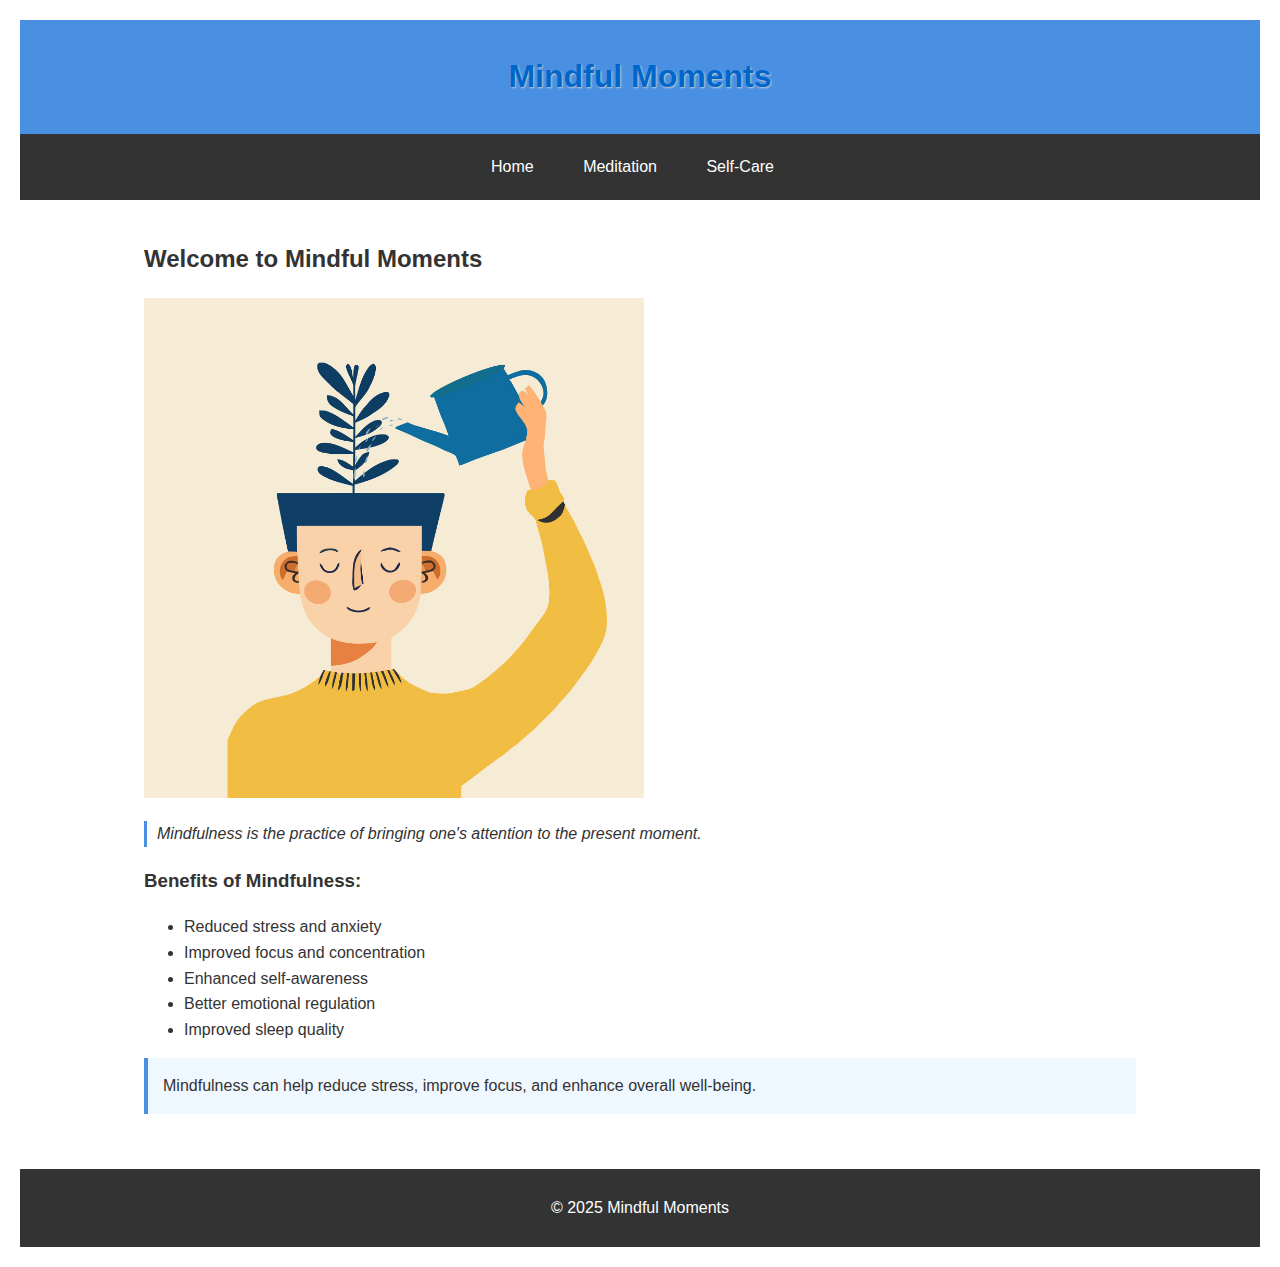
<file: Homework7/index.html>
<!DOCTYPE html>
<html lang="en">
<head>
    <meta charset="UTF-8">
    <meta name="viewport" content="width=device-width, initial-scale=1.0">
    <title>Mindful Moments - Home</title>
    <link rel="stylesheet" href="styles.css">
    <style>
        body {
            font-family: Arial, sans-serif;
            margin: 0;
            padding: 20px;
        }
        header {
            background-color: #4a90e2;
            color: white;
            text-align: center;
            padding: 10px;
        }
        nav {
            background-color: #333;
            padding: 10px;
        }
        nav a {
            color: white;
            margin-right: 15px;
            text-decoration: none;
        }
        img {
            max-width: 100%;
            height: auto;
        }
    </style>
</head>
<body>
    <header>
        <h1 style="color: #0066cc; text-shadow: 1px 1px 2px #cccccc;">Mindful Moments</h1>
    </header>
    
    <nav>
        <a href="index.html">Home</a>
        <a href="meditation.html">Meditation</a>
        <a href="self-care.html">Self-Care</a>
    </nav>
    
    <main id="main-content">
        <div class="container">
            <h2>Welcome to Mindful Moments</h2>
            
            <img src="image3.png" alt="Mindfulness illustration" width="500">
            
            <p style="font-style: italic; border-left: 3px solid #4a90e2; padding-left: 10px;">Mindfulness is the practice of bringing one's attention to the present moment.</p>
            
            <h3>Benefits of Mindfulness:</h3>
            <ul>
                <li>Reduced stress and anxiety</li>
                <li>Improved focus and concentration</li>
                <li>Enhanced self-awareness</li>
                <li>Better emotional regulation</li>
                <li>Improved sleep quality</li>
            </ul>
            
            <p class="highlight">Mindfulness can help reduce stress, improve focus, and enhance overall well-being.</p>
        </div>
    </main>
    
    <footer>
        <p>&copy; 2025 Mindful Moments</p>
    </footer>
</body>
</html>
</file>
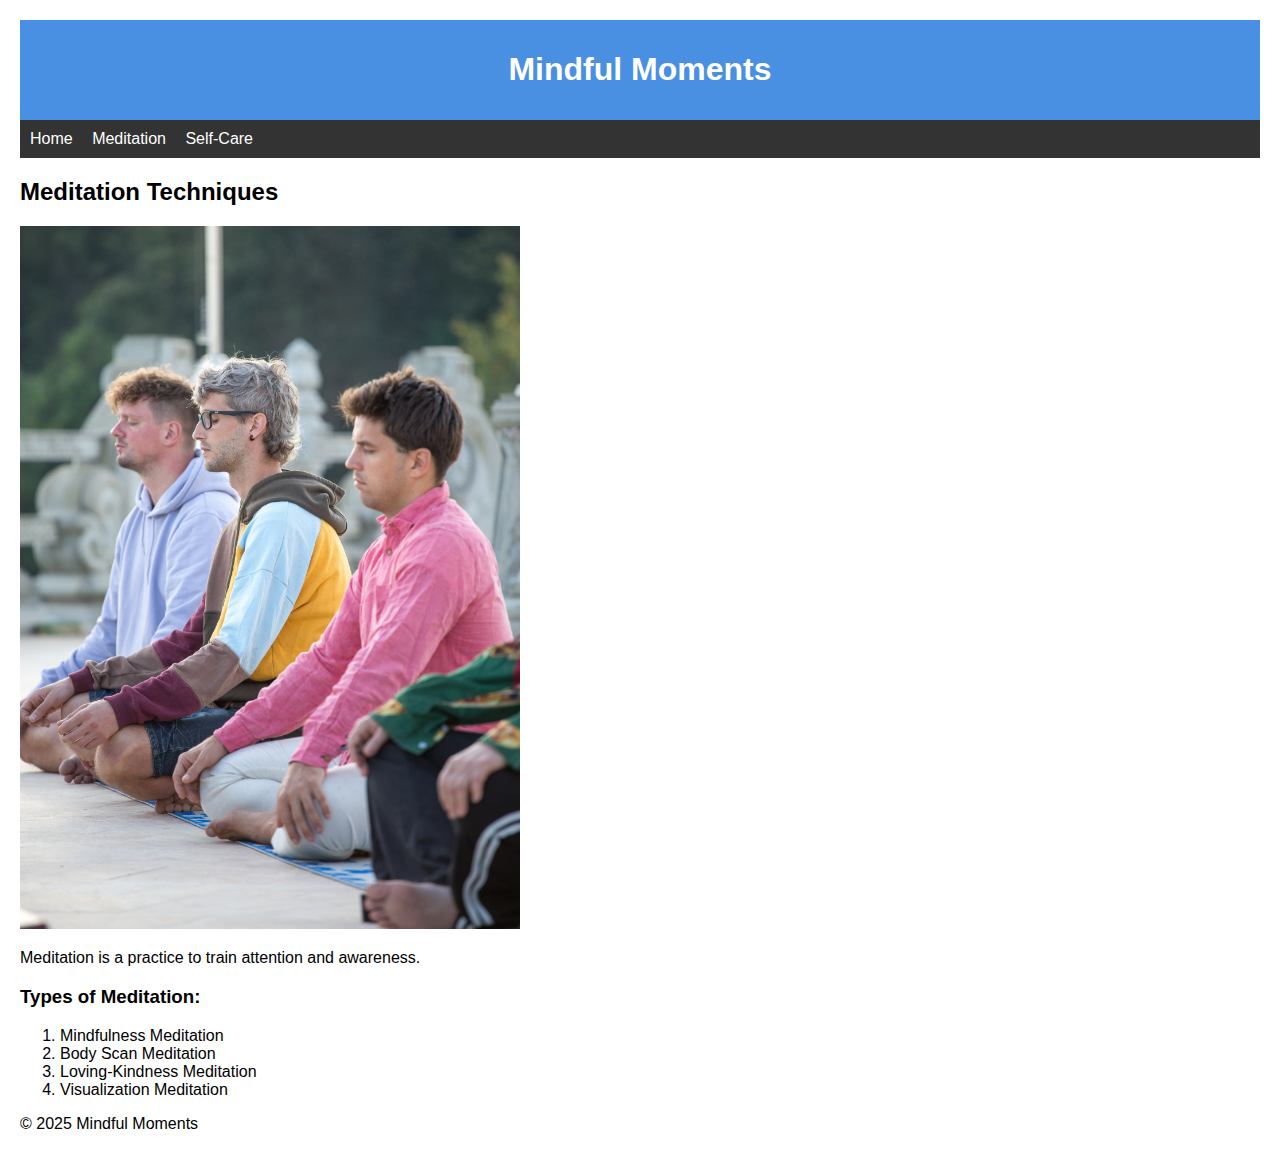
<file: Homework6/meditation.html>
<!DOCTYPE html>
<html lang="en">
<head>
    <meta charset="UTF-8">
    <meta name="viewport" content="width=device-width, initial-scale=1.0">
    <title>Mindful Moments - Meditation</title>
    <style>
        body {
            font-family: Arial, sans-serif;
            margin: 0;
            padding: 20px;
        }
        header {
            background-color: #4a90e2;
            color: white;
            text-align: center;
            padding: 10px;
        }
        nav {
            background-color: #333;
            padding: 10px;
        }
        nav a {
            color: white;
            margin-right: 15px;
            text-decoration: none;
        }
        img {
            max-width: 100%;
            height: auto;
        }
    </style>
</head>
<body>
    <header>
        <h1>Mindful Moments</h1>
    </header>
    
    <nav>
        <a href="index.html">Home</a>
        <a href="meditation.html">Meditation</a>
        <a href="self-care.html">Self-Care</a>
    </nav>
    
    <h2>Meditation Techniques</h2>
    
    <img src="image2.jpg" alt="Group meditation session" width="500">
    
    <p>Meditation is a practice to train attention and awareness.</p>
    
    <h3>Types of Meditation:</h3>
    <ol>
        <li>Mindfulness Meditation</li>
        <li>Body Scan Meditation</li>
        <li>Loving-Kindness Meditation</li>
        <li>Visualization Meditation</li>
    </ol>
    
    <footer>
        <p>&copy; 2025 Mindful Moments</p>
    </footer>
</body>
</html>
</file>
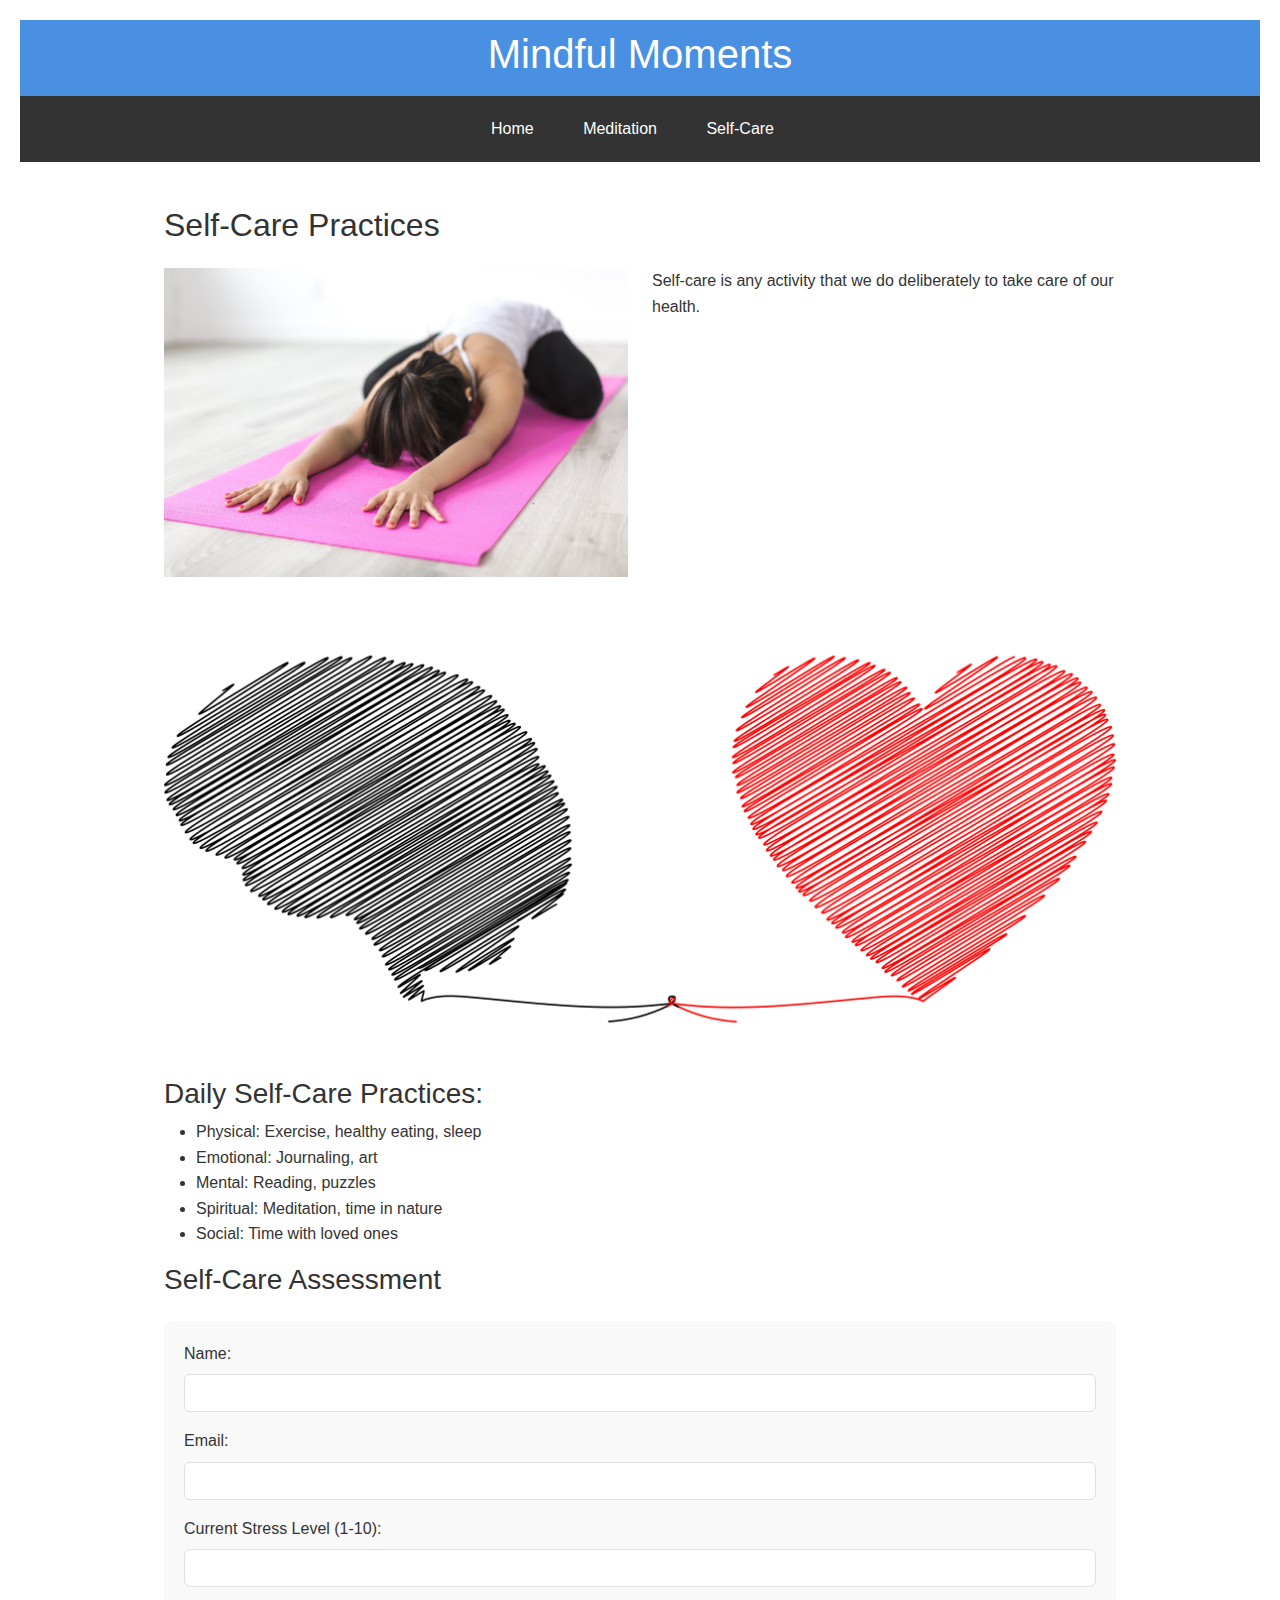
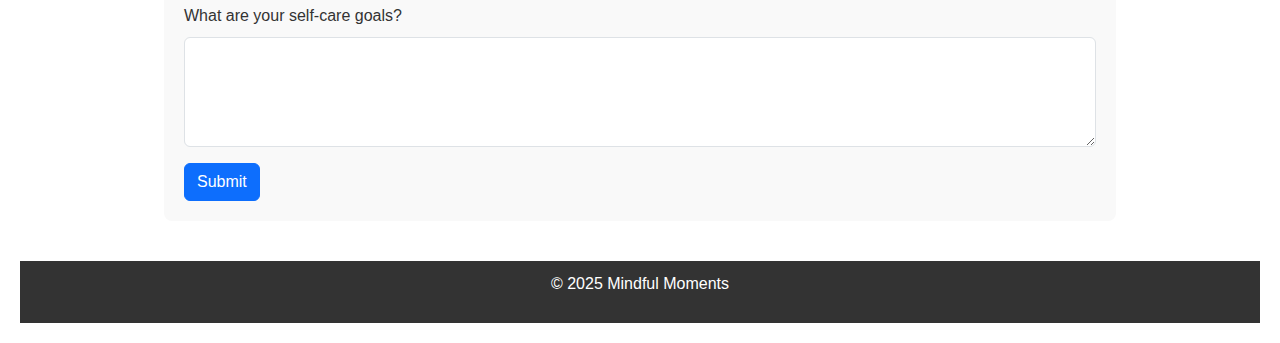
<file: Homework7/self-care.html>
<!DOCTYPE html>
<html lang="en">
<head>
    <meta charset="UTF-8">
    <meta name="viewport" content="width=device-width, initial-scale=1.0">
    <title>Mindful Moments - Self-Care</title>
    <link href="https://cdn.jsdelivr.net/npm/bootstrap@5.3.0/dist/css/bootstrap.min.css" rel="stylesheet">
    <link rel="stylesheet" href="styles.css">
    <style>
        body {
            font-family: Arial, sans-serif;
            margin: 0;
            padding: 20px;
        }
        header {
            background-color: #4a90e2;
            color: white;
            text-align: center;
            padding: 10px;
        }
        nav {
            background-color: #333;
            padding: 10px;
        }
        nav a {
            color: white;
            margin-right: 15px;
            text-decoration: none;
        }
        img {
            max-width: 100%;
            height: auto;
        }
    </style>
</head>
<body>
    <header>
        <h1>Mindful Moments</h1>
    </header>
    
    <nav>
        <a href="index.html">Home</a>
        <a href="meditation.html">Meditation</a>
        <a href="self-care.html">Self-Care</a>
    </nav>
    
    <div class="container">
        <h2 class="mt-4 mb-4">Self-Care Practices</h2>
        
        <div class="row">
            <div class="col-md-6">
                <img src="image1.jpg" alt="Person practicing yoga" class="img-fluid">
            </div>
            <div class="col-md-6">
                <p>Self-care is any activity that we do deliberately to take care of our health.</p>
            </div>
        </div>
        
        <img src="image4.png" alt="Brain and heart connection" class="img-fluid mt-4">
        
        <h3>Daily Self-Care Practices:</h3>
        <ul>
            <li>Physical: Exercise, healthy eating, sleep</li>
            <li>Emotional: Journaling, art</li>
            <li>Mental: Reading, puzzles</li>
            <li>Spiritual: Meditation, time in nature</li>
            <li>Social: Time with loved ones</li>
        </ul>
        
        <h3>Self-Care Assessment</h3>
        <form id="contact-form" class="mt-4">
            <div class="mb-3">
                <label for="name" class="form-label">Name:</label>
                <input type="text" class="form-control" id="name" required>
            </div>
            <div class="mb-3">
                <label for="email" class="form-label">Email:</label>
                <input type="email" class="form-control" id="email" required>
            </div>
            <div class="mb-3">
                <label for="stress-level" class="form-label">Current Stress Level (1-10):</label>
                <input type="number" class="form-control" id="stress-level" min="1" max="10" required>
            </div>
            <div class="mb-3">
                <label for="goals" class="form-label">What are your self-care goals?</label>
                <textarea class="form-control" id="goals" rows="4"></textarea>
            </div>
            <button type="submit" class="btn btn-primary">Submit</button>
        </form>
    </div>
    
    <footer>
        <p>&copy; 2025 Mindful Moments</p>
    </footer>
</body>
</html>
</file>
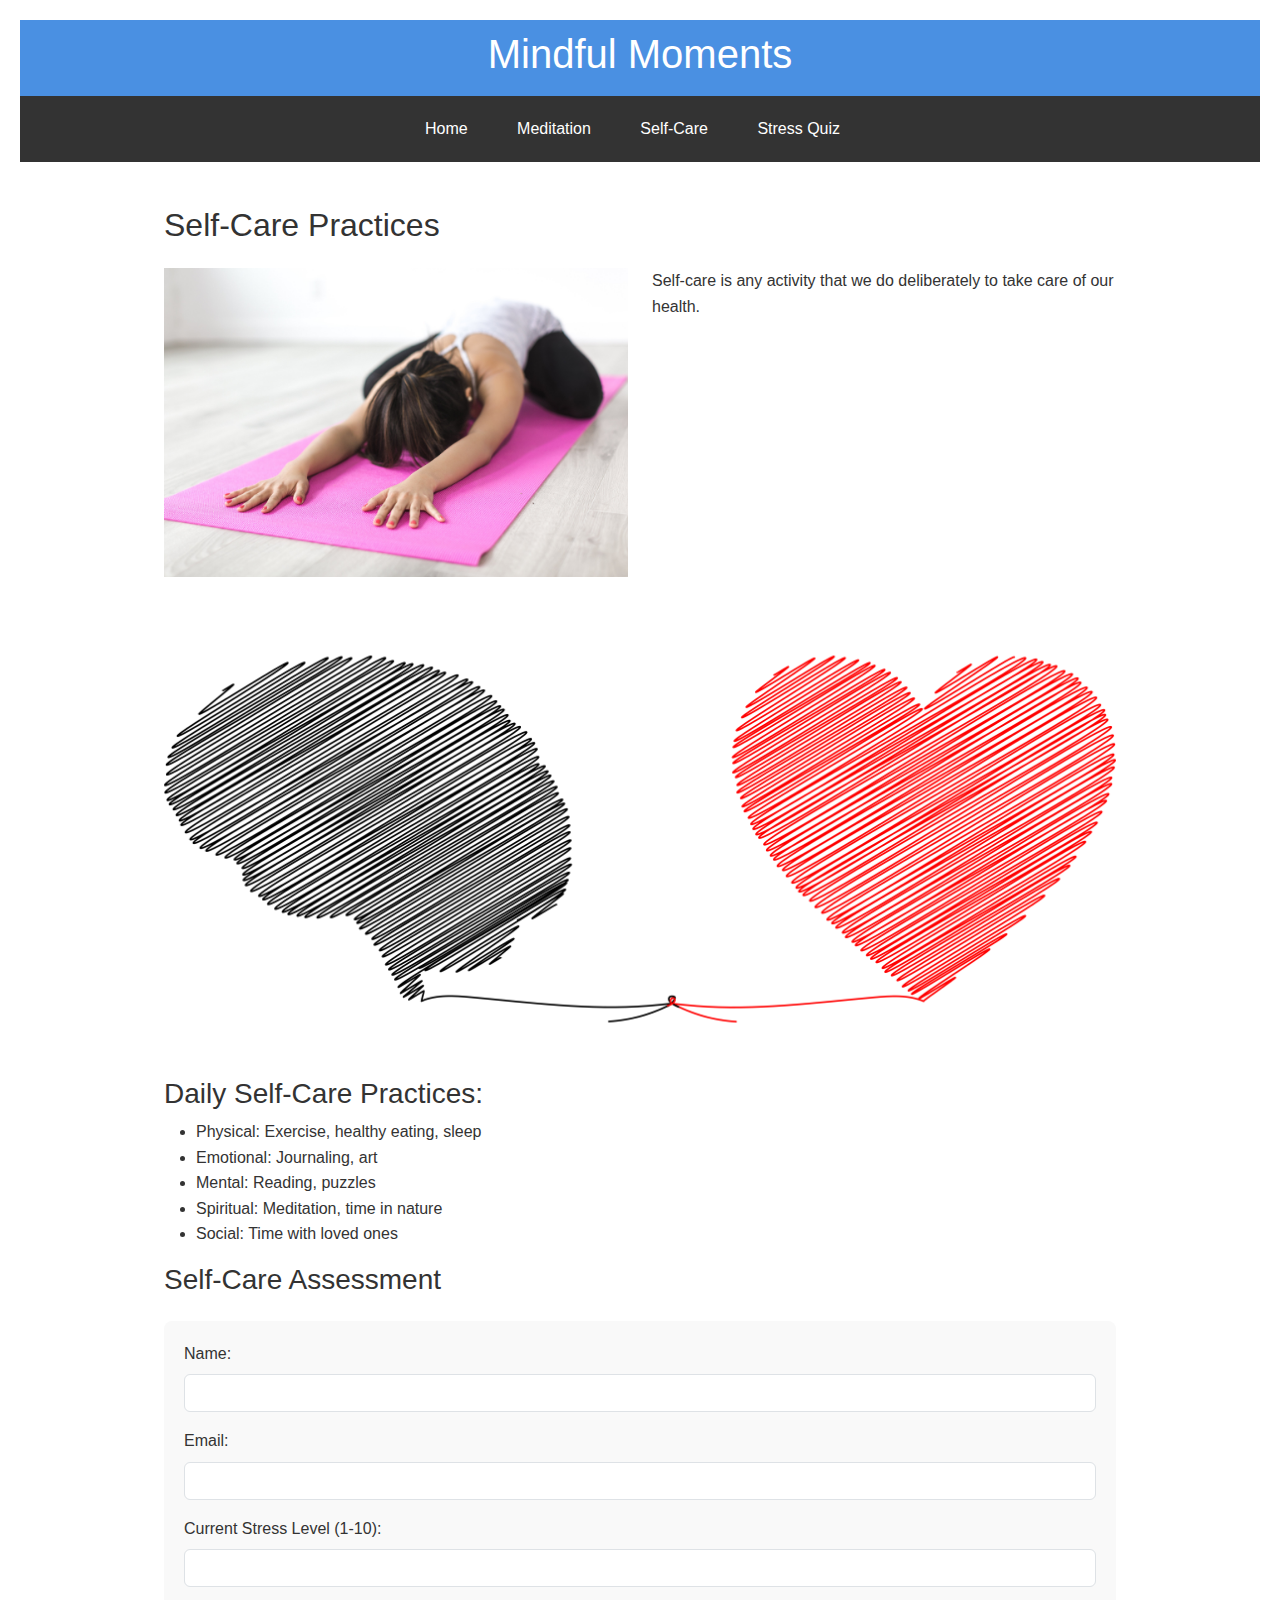
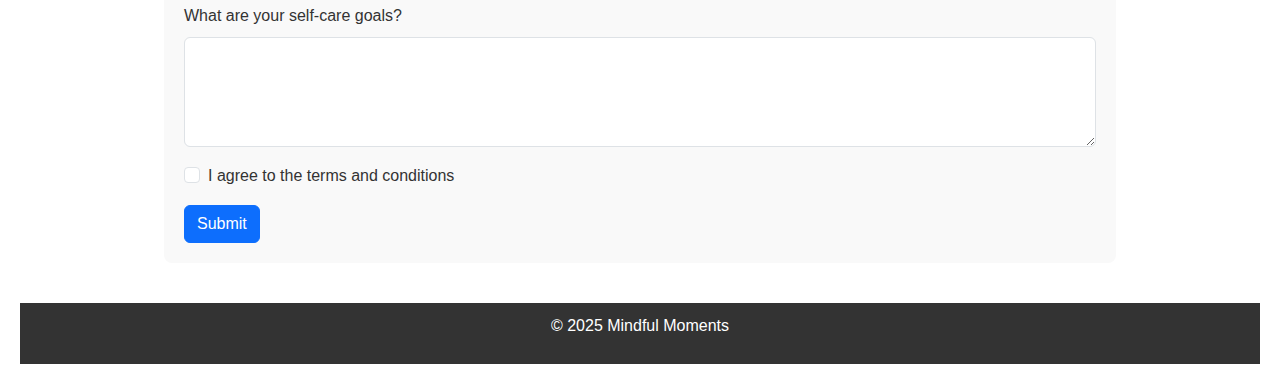
<file: Homework8/self-care.html>
<!DOCTYPE html>
<html lang="en">
<head>
    <meta charset="UTF-8">
    <meta name="viewport" content="width=device-width, initial-scale=1.0">
    <title>Mindful Moments - Self-Care</title>
    <link href="https://cdn.jsdelivr.net/npm/bootstrap@5.3.0/dist/css/bootstrap.min.css" rel="stylesheet">
    <link rel="stylesheet" href="styles.css">
    <style>
        body {
            font-family: Arial, sans-serif;
            margin: 0;
            padding: 20px;
        }
        header {
            background-color: #4a90e2;
            color: white;
            text-align: center;
            padding: 10px;
        }
        nav {
            background-color: #333;
            padding: 10px;
        }
        nav a {
            color: white;
            margin-right: 15px;
            text-decoration: none;
        }
        img {
            max-width: 100%;
            height: auto;
        }
        .error {
            border: 2px solid red !important;
        }
    </style>
</head>
<body>
    <header>
        <h1>Mindful Moments</h1>
    </header>
    
    <nav>
        <a href="index.html">Home</a>
        <a href="meditation.html">Meditation</a>
        <a href="self-care.html">Self-Care</a>
        <a href="stress-quiz.html">Stress Quiz</a>
    </nav>
    
    <div class="container">
        <h2 class="mt-4 mb-4">Self-Care Practices</h2>
        
        <div class="row">
            <div class="col-md-6">
                <img src="image1.jpg" alt="Person practicing yoga" class="img-fluid">
            </div>
            <div class="col-md-6">
                <p>Self-care is any activity that we do deliberately to take care of our health.</p>
            </div>
        </div>
        
        <img src="image4.png" alt="Brain and heart connection" class="img-fluid mt-4">
        
        <h3>Daily Self-Care Practices:</h3>
        <ul>
            <li>Physical: Exercise, healthy eating, sleep</li>
            <li>Emotional: Journaling, art</li>
            <li>Mental: Reading, puzzles</li>
            <li>Spiritual: Meditation, time in nature</li>
            <li>Social: Time with loved ones</li>
        </ul>
        
        <h3>Self-Care Assessment</h3>
        <form id="contact-form" class="mt-4" onsubmit="return validateForm()">
            <div class="mb-3">
                <label for="name" class="form-label">Name:</label>
                <input type="text" class="form-control" id="name" required>
            </div>
            <div class="mb-3">
                <label for="email" class="form-label">Email:</label>
                <input type="email" class="form-control" id="email" required>
            </div>
            <div class="mb-3">
                <label for="stress-level" class="form-label">Current Stress Level (1-10):</label>
                <input type="number" class="form-control" id="stress-level" min="1" max="10" required>
            </div>
            <div class="mb-3">
                <label for="goals" class="form-label">What are your self-care goals?</label>
                <textarea class="form-control" id="goals" rows="4"></textarea>
            </div>
            <div class="mb-3 form-check">
                <input type="checkbox" class="form-check-input" id="terms" required>
                <label class="form-check-label" for="terms">I agree to the terms and conditions</label>
            </div>
            <button type="submit" class="btn btn-primary">Submit</button>
        </form>
    </div>
    
    <footer>
        <p>&copy; 2025 Mindful Moments</p>
    </footer>

    <script>
        function validateForm() {
            let isValid = true;
            
            // Get form elements
            const name = document.getElementById('name');
            const email = document.getElementById('email');
            const terms = document.getElementById('terms');
            
            // Reset any previous error styling
            name.classList.remove('error');
            email.classList.remove('error');
            terms.classList.remove('error');
            
            // Validate name
            if (name.value.trim() === '') {
                name.classList.add('error');
                name.focus();
                isValid = false;
            }
            
            // Validate email
            if (email.value.trim() === '') {
                email.classList.add('error');
                if (isValid) {
                    email.focus();
                }
                isValid = false;
            }
            
            // Validate terms
            if (!terms.checked) {
                terms.classList.add('error');
                if (isValid) {
                    terms.focus();
                }
                isValid = false;
            }
            
            return isValid;
        }
    </script>
</body>
</html>
</file>
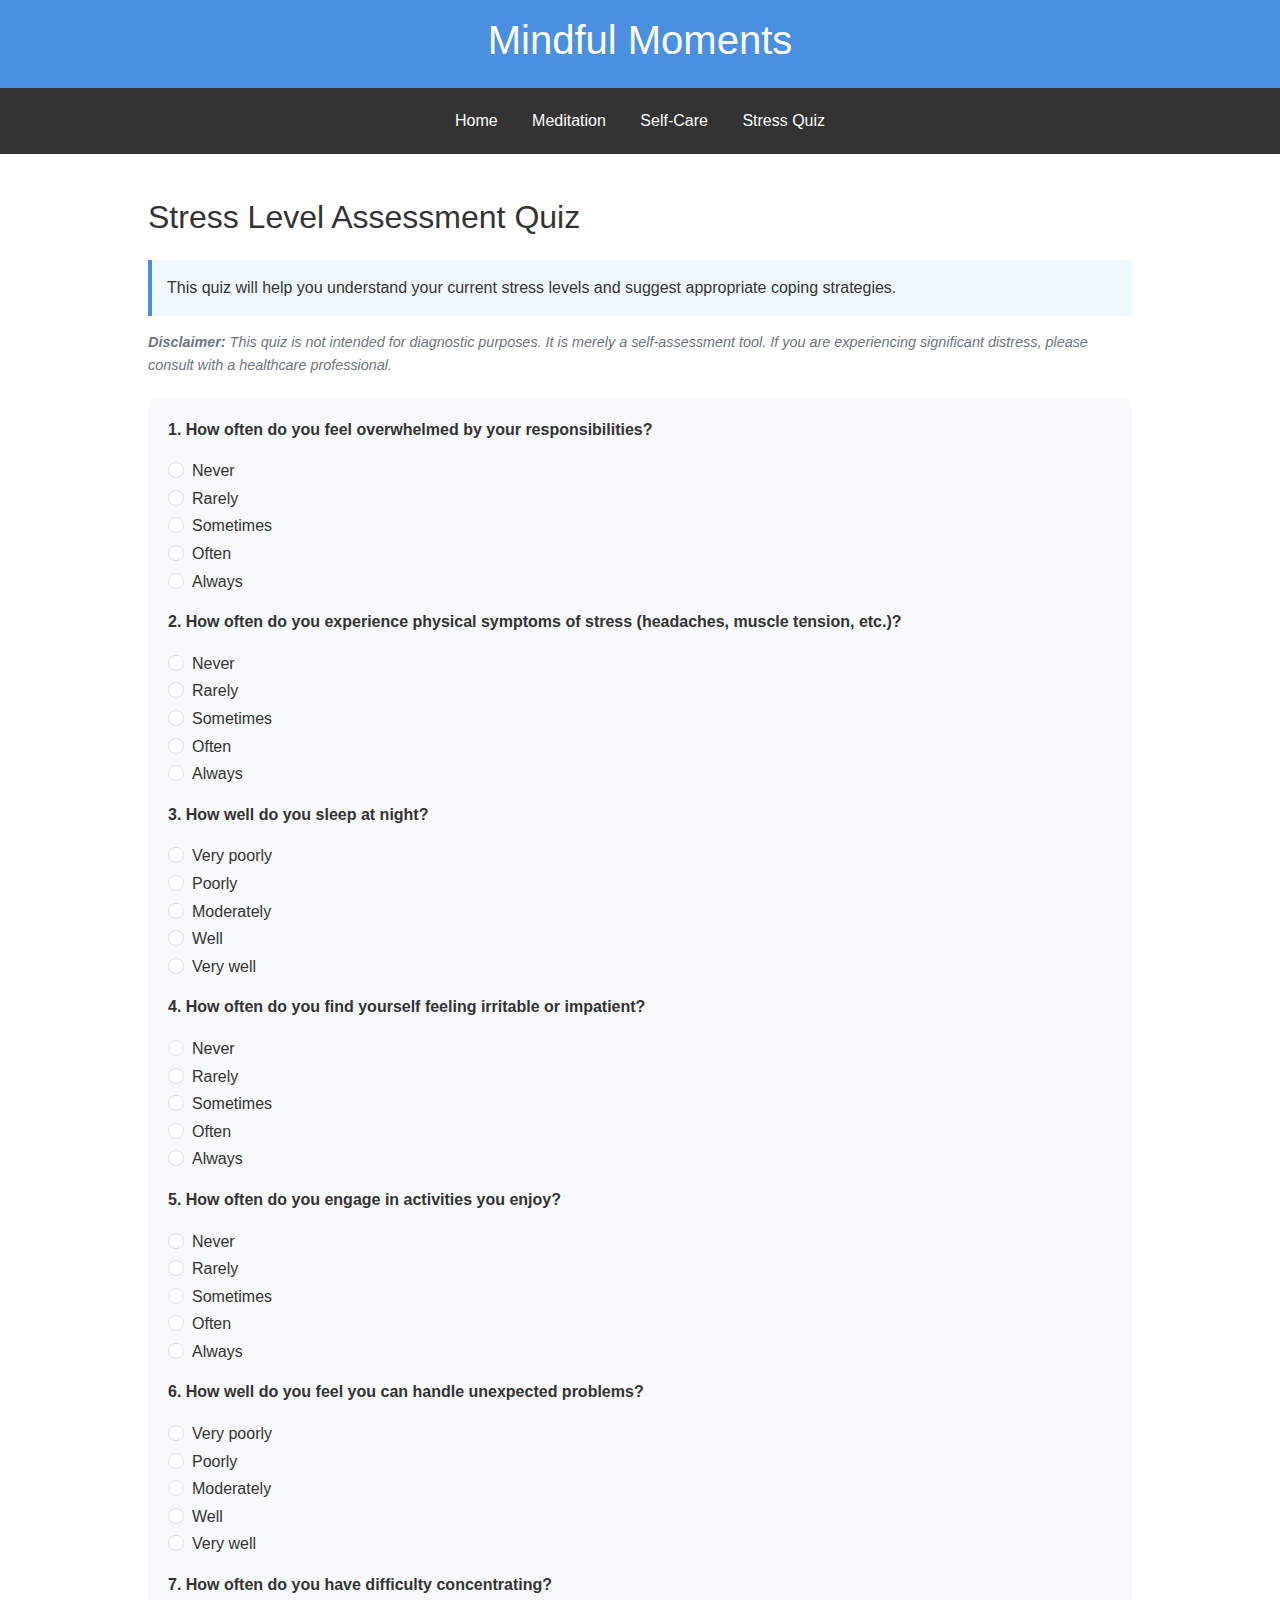
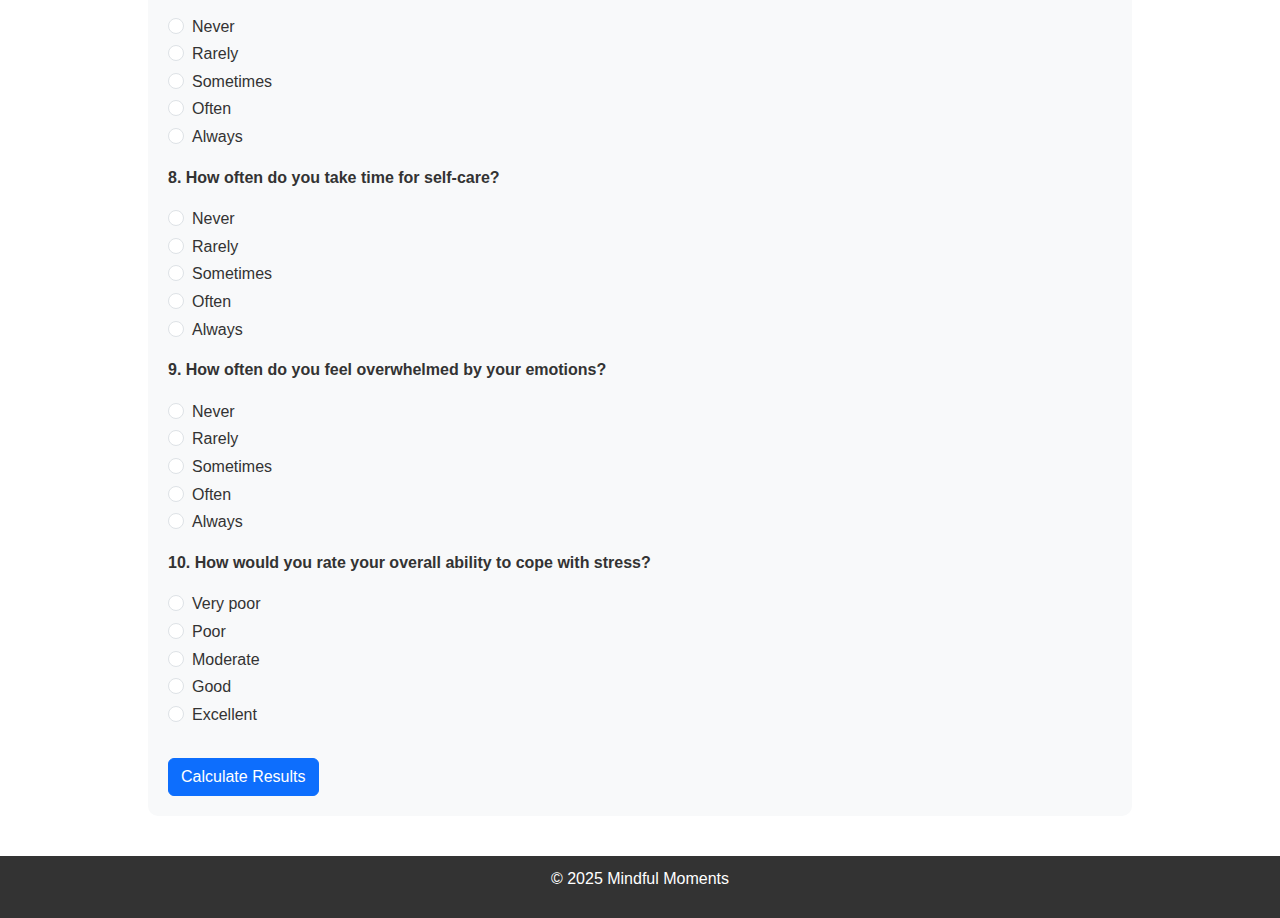
<file: Homework8/stress-quiz.html>
<!DOCTYPE html>
<html lang="en">
<head>
    <meta charset="UTF-8">
    <meta name="viewport" content="width=device-width, initial-scale=1.0">
    <title>Mindful Moments - Stress Quiz</title>
    <link href="https://cdn.jsdelivr.net/npm/bootstrap@5.3.0/dist/css/bootstrap.min.css" rel="stylesheet">
    <link rel="stylesheet" href="styles.css">
    <style>
        .quiz-container {
            background-color: #f8f9fa;
            border-radius: 10px;
            padding: 20px;
            margin-top: 20px;
        }
        .question {
            margin-bottom: 15px;
        }
        .results {
            margin-top: 20px;
            padding: 15px;
            border-radius: 5px;
            display: none;
        }
        .disclaimer {
            font-style: italic;
            font-size: 0.9rem;
            color: #6c757d;
            margin-top: 15px;
        }
    </style>
</head>
<body>
    <header>
        <h1>Mindful Moments</h1>
    </header>
    
    <nav>
        <a href="index.html">Home</a>
        <a href="meditation.html">Meditation</a>
        <a href="self-care.html">Self-Care</a>
        <a href="stress-quiz.html">Stress Quiz</a>
    </nav>
    
    <div class="container">
        <div id="main-content">
            <h2 class="mt-4 mb-4">Stress Level Assessment Quiz</h2>
            
            <p class="highlight">This quiz will help you understand your current stress levels and suggest appropriate coping strategies.</p>
            
            <div class="disclaimer">
                <strong>Disclaimer:</strong> This quiz is not intended for diagnostic purposes. It is merely a self-assessment tool. If you are experiencing significant distress, please consult with a healthcare professional.
            </div>
            
            <div class="quiz-container">
                <div id="quiz">
                    <div class="question">
                        <p><strong>1. How often do you feel overwhelmed by your responsibilities?</strong></p>
                        <div class="form-check">
                            <input class="form-check-input" type="radio" name="q1" id="q1a" value="0">
                            <label class="form-check-label" for="q1a">Never</label>
                        </div>
                        <div class="form-check">
                            <input class="form-check-input" type="radio" name="q1" id="q1b" value="1">
                            <label class="form-check-label" for="q1b">Rarely</label>
                        </div>
                        <div class="form-check">
                            <input class="form-check-input" type="radio" name="q1" id="q1c" value="2">
                            <label class="form-check-label" for="q1c">Sometimes</label>
                        </div>
                        <div class="form-check">
                            <input class="form-check-input" type="radio" name="q1" id="q1d" value="3">
                            <label class="form-check-label" for="q1d">Often</label>
                        </div>
                        <div class="form-check">
                            <input class="form-check-input" type="radio" name="q1" id="q1e" value="4">
                            <label class="form-check-label" for="q1e">Always</label>
                        </div>
                    </div>
                    
                    <div class="question">
                        <p><strong>2. How often do you experience physical symptoms of stress (headaches, muscle tension, etc.)?</strong></p>
                        <div class="form-check">
                            <input class="form-check-input" type="radio" name="q2" id="q2a" value="0">
                            <label class="form-check-label" for="q2a">Never</label>
                        </div>
                        <div class="form-check">
                            <input class="form-check-input" type="radio" name="q2" id="q2b" value="1">
                            <label class="form-check-label" for="q2b">Rarely</label>
                        </div>
                        <div class="form-check">
                            <input class="form-check-input" type="radio" name="q2" id="q2c" value="2">
                            <label class="form-check-label" for="q2c">Sometimes</label>
                        </div>
                        <div class="form-check">
                            <input class="form-check-input" type="radio" name="q2" id="q2d" value="3">
                            <label class="form-check-label" for="q2d">Often</label>
                        </div>
                        <div class="form-check">
                            <input class="form-check-input" type="radio" name="q2" id="q2e" value="4">
                            <label class="form-check-label" for="q2e">Always</label>
                        </div>
                    </div>
                    
                    <div class="question">
                        <p><strong>3. How well do you sleep at night?</strong></p>
                        <div class="form-check">
                            <input class="form-check-input" type="radio" name="q3" id="q3a" value="4">
                            <label class="form-check-label" for="q3a">Very poorly</label>
                        </div>
                        <div class="form-check">
                            <input class="form-check-input" type="radio" name="q3" id="q3b" value="3">
                            <label class="form-check-label" for="q3b">Poorly</label>
                        </div>
                        <div class="form-check">
                            <input class="form-check-input" type="radio" name="q3" id="q3c" value="2">
                            <label class="form-check-label" for="q3c">Moderately</label>
                        </div>
                        <div class="form-check">
                            <input class="form-check-input" type="radio" name="q3" id="q3d" value="1">
                            <label class="form-check-label" for="q3d">Well</label>
                        </div>
                        <div class="form-check">
                            <input class="form-check-input" type="radio" name="q3" id="q3e" value="0">
                            <label class="form-check-label" for="q3e">Very well</label>
                        </div>
                    </div>
                    
                    <div class="question">
                        <p><strong>4. How often do you find yourself feeling irritable or impatient?</strong></p>
                        <div class="form-check">
                            <input class="form-check-input" type="radio" name="q4" id="q4a" value="0">
                            <label class="form-check-label" for="q4a">Never</label>
                        </div>
                        <div class="form-check">
                            <input class="form-check-input" type="radio" name="q4" id="q4b" value="1">
                            <label class="form-check-label" for="q4b">Rarely</label>
                        </div>
                        <div class="form-check">
                            <input class="form-check-input" type="radio" name="q4" id="q4c" value="2">
                            <label class="form-check-label" for="q4c">Sometimes</label>
                        </div>
                        <div class="form-check">
                            <input class="form-check-input" type="radio" name="q4" id="q4d" value="3">
                            <label class="form-check-label" for="q4d">Often</label>
                        </div>
                        <div class="form-check">
                            <input class="form-check-input" type="radio" name="q4" id="q4e" value="4">
                            <label class="form-check-label" for="q4e">Always</label>
                        </div>
                    </div>
                    
                    <div class="question">
                        <p><strong>5. How often do you engage in activities you enjoy?</strong></p>
                        <div class="form-check">
                            <input class="form-check-input" type="radio" name="q5" id="q5a" value="4">
                            <label class="form-check-label" for="q5a">Never</label>
                        </div>
                        <div class="form-check">
                            <input class="form-check-input" type="radio" name="q5" id="q5b" value="3">
                            <label class="form-check-label" for="q5b">Rarely</label>
                        </div>
                        <div class="form-check">
                            <input class="form-check-input" type="radio" name="q5" id="q5c" value="2">
                            <label class="form-check-label" for="q5c">Sometimes</label>
                        </div>
                        <div class="form-check">
                            <input class="form-check-input" type="radio" name="q5" id="q5d" value="1">
                            <label class="form-check-label" for="q5d">Often</label>
                        </div>
                        <div class="form-check">
                            <input class="form-check-input" type="radio" name="q5" id="q5e" value="0">
                            <label class="form-check-label" for="q5e">Always</label>
                        </div>
                    </div>
                    
                    <div class="question">
                        <p><strong>6. How well do you feel you can handle unexpected problems?</strong></p>
                        <div class="form-check">
                            <input class="form-check-input" type="radio" name="q6" id="q6a" value="4">
                            <label class="form-check-label" for="q6a">Very poorly</label>
                        </div>
                        <div class="form-check">
                            <input class="form-check-input" type="radio" name="q6" id="q6b" value="3">
                            <label class="form-check-label" for="q6b">Poorly</label>
                        </div>
                        <div class="form-check">
                            <input class="form-check-input" type="radio" name="q6" id="q6c" value="2">
                            <label class="form-check-label" for="q6c">Moderately</label>
                        </div>
                        <div class="form-check">
                            <input class="form-check-input" type="radio" name="q6" id="q6d" value="1">
                            <label class="form-check-label" for="q6d">Well</label>
                        </div>
                        <div class="form-check">
                            <input class="form-check-input" type="radio" name="q6" id="q6e" value="0">
                            <label class="form-check-label" for="q6e">Very well</label>
                        </div>
                    </div>
                    
                    <div class="question">
                        <p><strong>7. How often do you have difficulty concentrating?</strong></p>
                        <div class="form-check">
                            <input class="form-check-input" type="radio" name="q7" id="q7a" value="0">
                            <label class="form-check-label" for="q7a">Never</label>
                        </div>
                        <div class="form-check">
                            <input class="form-check-input" type="radio" name="q7" id="q7b" value="1">
                            <label class="form-check-label" for="q7b">Rarely</label>
                        </div>
                        <div class="form-check">
                            <input class="form-check-input" type="radio" name="q7" id="q7c" value="2">
                            <label class="form-check-label" for="q7c">Sometimes</label>
                        </div>
                        <div class="form-check">
                            <input class="form-check-input" type="radio" name="q7" id="q7d" value="3">
                            <label class="form-check-label" for="q7d">Often</label>
                        </div>
                        <div class="form-check">
                            <input class="form-check-input" type="radio" name="q7" id="q7e" value="4">
                            <label class="form-check-label" for="q7e">Always</label>
                        </div>
                    </div>
                    
                    <div class="question">
                        <p><strong>8. How often do you take time for self-care?</strong></p>
                        <div class="form-check">
                            <input class="form-check-input" type="radio" name="q8" id="q8a" value="4">
                            <label class="form-check-label" for="q8a">Never</label>
                        </div>
                        <div class="form-check">
                            <input class="form-check-input" type="radio" name="q8" id="q8b" value="3">
                            <label class="form-check-label" for="q8b">Rarely</label>
                        </div>
                        <div class="form-check">
                            <input class="form-check-input" type="radio" name="q8" id="q8c" value="2">
                            <label class="form-check-label" for="q8c">Sometimes</label>
                        </div>
                        <div class="form-check">
                            <input class="form-check-input" type="radio" name="q8" id="q8d" value="1">
                            <label class="form-check-label" for="q8d">Often</label>
                        </div>
                        <div class="form-check">
                            <input class="form-check-input" type="radio" name="q8" id="q8e" value="0">
                            <label class="form-check-label" for="q8e">Always</label>
                        </div>
                    </div>
                    
                    <div class="question">
                        <p><strong>9. How often do you feel overwhelmed by your emotions?</strong></p>
                        <div class="form-check">
                            <input class="form-check-input" type="radio" name="q9" id="q9a" value="0">
                            <label class="form-check-label" for="q9a">Never</label>
                        </div>
                        <div class="form-check">
                            <input class="form-check-input" type="radio" name="q9" id="q9b" value="1">
                            <label class="form-check-label" for="q9b">Rarely</label>
                        </div>
                        <div class="form-check">
                            <input class="form-check-input" type="radio" name="q9" id="q9c" value="2">
                            <label class="form-check-label" for="q9c">Sometimes</label>
                        </div>
                        <div class="form-check">
                            <input class="form-check-input" type="radio" name="q9" id="q9d" value="3">
                            <label class="form-check-label" for="q9d">Often</label>
                        </div>
                        <div class="form-check">
                            <input class="form-check-input" type="radio" name="q9" id="q9e" value="4">
                            <label class="form-check-label" for="q9e">Always</label>
                        </div>
                    </div>
                    
                    <div class="question">
                        <p><strong>10. How would you rate your overall ability to cope with stress?</strong></p>
                        <div class="form-check">
                            <input class="form-check-input" type="radio" name="q10" id="q10a" value="4">
                            <label class="form-check-label" for="q10a">Very poor</label>
                        </div>
                        <div class="form-check">
                            <input class="form-check-input" type="radio" name="q10" id="q10b" value="3">
                            <label class="form-check-label" for="q10b">Poor</label>
                        </div>
                        <div class="form-check">
                            <input class="form-check-input" type="radio" name="q10" id="q10c" value="2">
                            <label class="form-check-label" for="q10c">Moderate</label>
                        </div>
                        <div class="form-check">
                            <input class="form-check-input" type="radio" name="q10" id="q10d" value="1">
                            <label class="form-check-label" for="q10d">Good</label>
                        </div>
                        <div class="form-check">
                            <input class="form-check-input" type="radio" name="q10" id="q10e" value="0">
                            <label class="form-check-label" for="q10e">Excellent</label>
                        </div>
                    </div>
                    
                    <button type="button" class="btn btn-primary mt-3" onclick="calculateResults()">Calculate Results</button>
                </div>
                
                <div id="results" class="results">
                    <h3>Your Stress Level Assessment Results</h3>
                    <p id="score-text"></p>
                    <p id="interpretation"></p>
                    <p id="recommendations"></p>
                    <div class="mt-3">
                        <p><strong>Your score breakdown:</strong></p>
                        <p>Correct answers: <span id="correct-count">0</span></p>
                        <p>Incorrect answers: <span id="incorrect-count">0</span></p>
                        <p>Percentage correct: <span id="percentage">0%</span></p>
                    </div>
                    <button type="button" class="btn btn-secondary mt-3" onclick="resetQuiz()">Take the Quiz Again</button>
                </div>
            </div>
        </div>
    </div>
    
    <footer>
        <p>&copy; 2025 Mindful Moments</p>
    </footer>
    
    <script>
        function calculateResults() {
            // Get all selected answers
            let totalScore = 0;
            let answeredQuestions = 0;
            let correctCount = 0;
            let incorrectCount = 0;
            
            // Check each question
            for (let i = 1; i <= 10; i++) {
                const selectedOption = document.querySelector(`input[name="q${i}"]:checked`);
                
                if (selectedOption) {
                    answeredQuestions++;
                    const value = parseInt(selectedOption.value);
                    totalScore += value;
                    
                    // For the extra credit requirement:
                    // Consider "correct" answers as those with values 0 or 1 (low stress responses)
                    if (value <= 1) {
                        correctCount++;
                    } else {
                        incorrectCount++;
                    }
                }
            }
            
            // Check if all questions are answered
            if (answeredQuestions < 10) {
                alert("Please answer all questions before submitting.");
                return;
            }
            
            // Calculate percentage for the extra credit requirement
            const percentage = Math.round((correctCount / 10) * 100);
            
            // Update the results
            document.getElementById('correct-count').textContent = correctCount;
            document.getElementById('incorrect-count').textContent = incorrectCount;
            document.getElementById('percentage').textContent = `${percentage}%`;
            
            // Display score interpretation
            const scoreText = document.getElementById('score-text');
            const interpretation = document.getElementById('interpretation');
            const recommendations = document.getElementById('recommendations');
            
            scoreText.textContent = `Your stress level score is ${totalScore} out of 40.`;
            
            if (totalScore <= 10) {
                interpretation.textContent = "Your stress level appears to be low. You seem to be managing stress effectively.";
                recommendations.textContent = "Continue with your current stress management practices. Consider sharing your strategies with others who might benefit from them.";
            } else if (totalScore <= 20) {
                interpretation.textContent = "Your stress level appears to be moderate. You have some effective coping strategies, but there may be room for improvement.";
                recommendations.textContent = "Consider incorporating more regular self-care activities, such as mindfulness meditation, physical exercise, or time in nature.";
            } else if (totalScore <= 30) {
                interpretation.textContent = "Your stress level appears to be high. You may benefit from developing additional coping strategies.";
                recommendations.textContent = "Consider prioritizing self-care, setting boundaries, practicing mindfulness, and potentially seeking support from friends, family, or professionals.";
            } else {
                interpretation.textContent = "Your stress level appears to be very high. It may be affecting your well-being significantly.";
                recommendations.textContent = "Consider speaking with a healthcare professional about stress management strategies. In the meantime, focus on basic self-care: adequate sleep, healthy eating, physical activity, and social connection.";
            }
            
            // Show results
            document.getElementById('quiz').style.display = 'none';
            document.getElementById('results').style.display = 'block';
        }
        
        function resetQuiz() {
            // Reset all radio buttons
            const radioButtons = document.querySelectorAll('input[type="radio"]');
            radioButtons.forEach(button => {
                button.checked = false;
            });
            
            // Hide results and show quiz
            document.getElementById('results').style.display = 'none';
            document.getElementById('quiz').style.display = 'block';
        }
    </script>
</body>
</html>
</file>
<file: Homework7/styles.css>
/* styles.css - External stylesheet */

/* General styling */
body {
    font-family: 'Arial', sans-serif;
    line-height: 1.6;
    margin: 0;
    padding: 0;
    color: #333;
}

header {
    background-color: #4a90e2;
    color: white;
    text-align: center;
    padding: 1rem;
}

nav {
    background-color: #333;
    overflow: hidden;
    padding: 10px 0;
    text-align: center;
}

nav a {
    color: white;
    text-decoration: none;
    padding: 10px 15px;
    display: inline-block;
}

nav a:hover {
    background-color: #555;
}

footer {
    background-color: #333;
    color: white;
    text-align: center;
    padding: 10px 0;
    margin-top: 20px;
}

/* Class selectors */
.container {
    width: 80%;
    margin: 0 auto;
    padding: 20px;
}

.highlight {
    background-color: #f0f8ff;
    padding: 15px;
    border-left: 4px solid #4a90e2;
    margin: 15px 0;
}

/* ID selectors */
#main-content {
    min-height: 400px;
}

#contact-form {
    background-color: #f9f9f9;
    padding: 20px;
    border-radius: 8px;
    margin-top: 20px;
}
</file>
<file: Homework8/styles.css>
/* styles.css - External stylesheet */

/* General styling */
body {
    font-family: 'Arial', sans-serif;
    line-height: 1.6;
    margin: 0;
    padding: 0;
    color: #333;
}

header {
    background-color: #4a90e2;
    color: white;
    text-align: center;
    padding: 1rem;
}

nav {
    background-color: #333;
    overflow: hidden;
    padding: 10px 0;
    text-align: center;
}

nav a {
    color: white;
    text-decoration: none;
    padding: 10px 15px;
    display: inline-block;
}

nav a:hover {
    background-color: #555;
}

footer {
    background-color: #333;
    color: white;
    text-align: center;
    padding: 10px 0;
    margin-top: 20px;
}

/* Class selectors */
.container {
    width: 80%;
    margin: 0 auto;
    padding: 20px;
}

.highlight {
    background-color: #f0f8ff;
    padding: 15px;
    border-left: 4px solid #4a90e2;
    margin: 15px 0;
}

/* ID selectors */
#main-content {
    min-height: 400px;
}

#contact-form {
    background-color: #f9f9f9;
    padding: 20px;
    border-radius: 8px;
    margin-top: 20px;
}
</file>
